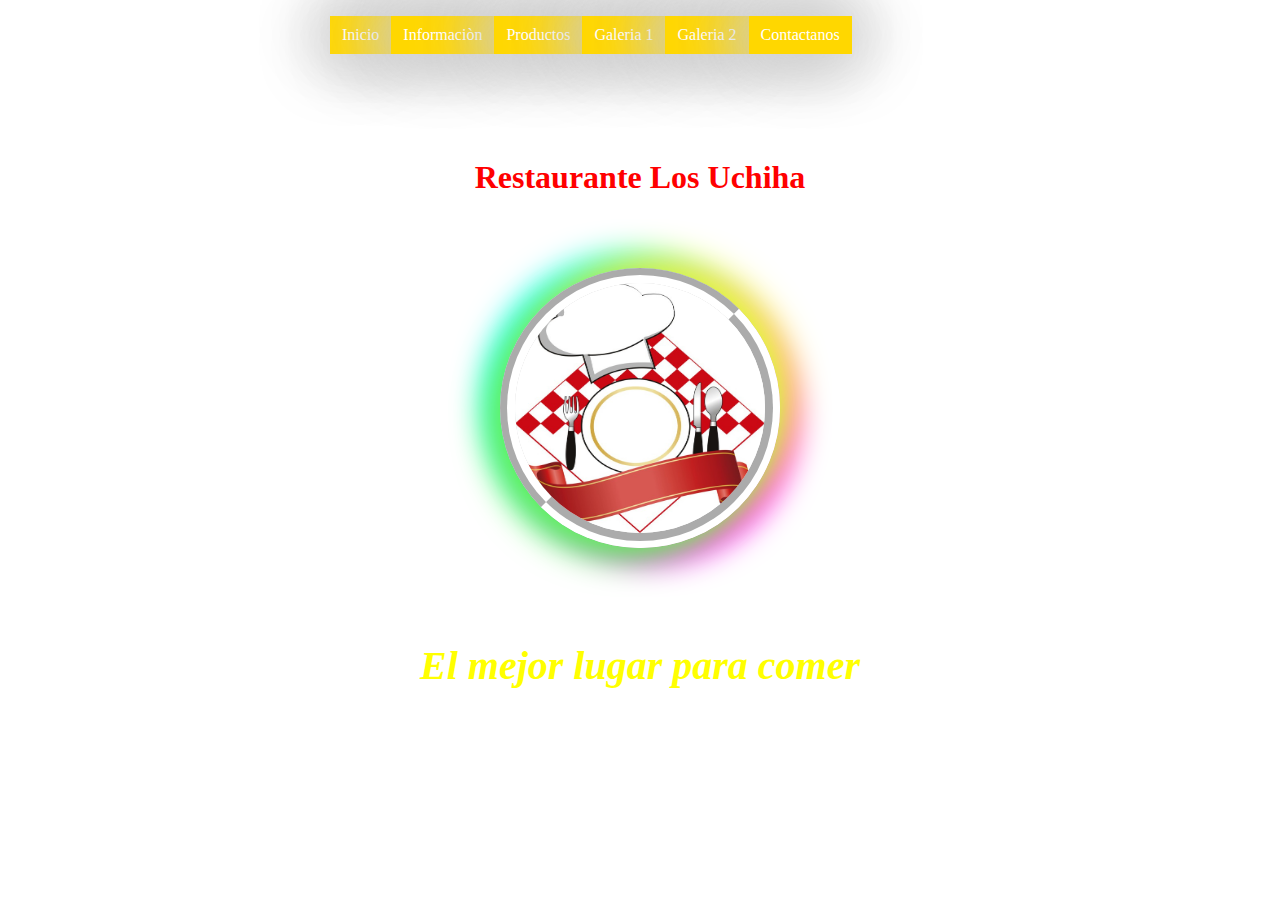
<file: index.html>
<!DOCTYPE html>
<html>
<head>
<meta charset="utf-8"/>
<link rel="stylesheet" type="text/css" href="Menu.css">
<link rel="stylesheet" type="text/css" href="style.css">
<title>Portada</title>
</head>
	<div id="header">
		<ul class="nav">
			<li><a href="#">Inicio</a></li>
			<li><a href="#">Informaciòn</a></li>
			<li><a href="#">Productos</a>
				<u1>
					<li><a href="Galeria.html">Galeria 1</a></li>
					<li><a href="#">Galeria 2</a></li>
				</u1>
			</li>
			<li><a href="#">Contactanos</a></li>
		</ul>
	</div>
<br><br><br><br>
	<h1>Restaurante Los Uchiha</h1>
	<center>
	<img src="logo.jpg" height="250" width="250">
	<center>
	<h3> El mejor lugar para comer</h3>
	</center>
</body>
</html>
</file>
<file: Menu.css>
@charset "utf-8"
/* CSS Document */

*{
			margin:0px;
			padding:0px;
		}

		#header {
			margin:auto;
			width:700px;
			font-family:Algerian;
		}

		ul, ol {
			list-style:none;
		}

		.nav > li {
			float:left;
		}
.nav li a {
	background-color:#ffd700;
	color:#fff;
	text-decoration:none;
	padding:10px 12px;
	display:block;
	box-shadow: #CCC -0.9em 0.7em 4em,
					#CCC 0.9em -0.7em 4em,
					#CCC 0.9em 0.7em 4em,
					#CCC -0.9em -0.7em 4em;
	-webkit-transition:-webkit-transform 2.9s ease-in-out 0.2s;
}

.nav li a:hover{
	background-color:#434343;
	color:red;
	font-size:35px;
	-webkit-transform:scale(1.2);
	alignment-adjust:central;
	-webkit-transform:rotate(720deg) scale(2.2);
	cursor:wait;}
}

.nav li ul {
	display:none;
	position:absolute;
	min-width:140px;
}

.nav li:hover > ul {
	display:block;
}

.nav li ul li {
	right:-140px;
	top:0px;
}
</file>
<file: style.css>
@charset "utf-8";
/*CSS Document */

body{
	background-image:url(https://gifer.com/i/7C54.gif);
	background-repeat:no-repeat;
	background-attachment:fixed;
	background-size:cover;
	background-position:center;

}
h1{ font-family:algerian;
	font-style:70px;
	color:#F00;
	padding:50px 0px;
	text-align: center;

}
h3{ font-family:algerian;
	font-style:70px;
	color:green;
	padding:50px 0px;
	text-align: center;
}
img{
	border-color:#fff;
	border-radius:50%;
	border-style:groove;
	border-width:15px;
	box-shadow:#58FA58 -0.9em 0.7em 2em,
		  #FF3 0.9em -0.7em 2em,
		  #FF00FF 0.9em 0.7em 2em,
		  #00FFFF -0.9em -0.7em 2em;
}
h3{
	font-family:castellar;
	font-style:oblique;
	font-size:40px;
	color:#FF0;
	padding: 50px 0px;
	text-shadow:#FF00FF -0.5em 0.3em 0.7em.
		   #58FA58 0.5em -0.3em 0.7em,
		   #FF00FF 0.5em 0.3em 0.7em,
		   #58FA58 -0.5em -0.3em 0.5em;
}
section{
  width:91%;
  border-top:10px dashed #999;
  margin:20px auto;
	}
figure{
	float: left;
	padding:10px;
	margin: auto 30px;
		}
figure img{
  width:250px;
  height: 250px;
  padding:6px;
  background:#999;
  border-radius:20px;
  -webkit-transition:-webkit-transform 0.9s ease-in-out 0.2s;
  box-shadow: #00F 2px 2px 5px,
  		 #00F -2px -2px 5px;
}
figure img:hover{
	-webkit-transform:scale(1.2);
	alignmnt-adjust:central;
	-webkit-transform:rotate(720deg)
	scale(2.2);
	cursor:wait;
}
figcaption{
  font-family:Broadway;
  font-size: 20px;
  background-color:#7CEE5D;
  color:#F07A23;
  text-align:center;
  margin-top:4px;

}
footer{
	clear:both;
	padding-top:100px;
}
footer p{
  font:1.6em Georgia, "Times New Roman", Time, serif;
  color:#999;
  margin:10px 8px;
}
</file>
